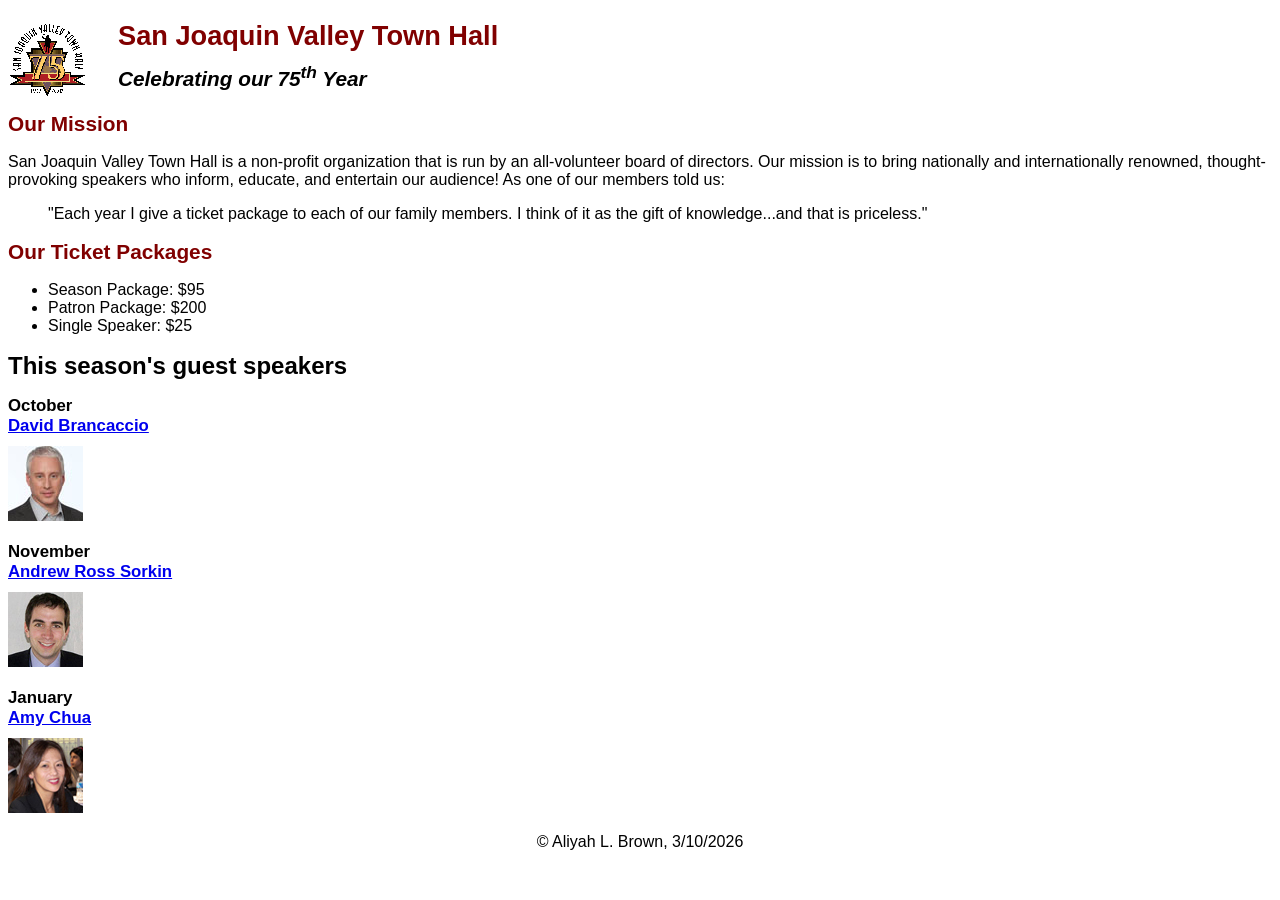
<file: index.html>
<!DOCTYPE html>
<html lang="en">
<head>
	<meta charset="UTF-8">
	<meta name="viewport" content="width=device-width, initial-scale=1.0">
	<title>San Joaquin Valley Town Hall</title>
	<link rel="icon" href="images/favicon.ico">
	<link rel="stylesheet" href="styles/main.css">
</head>
<body>
	<header>
		<img src="images/town_hall_logo.gif" alt="San Joaquin Valley Town Hall Logo">
         <h2>San Joaquin Valley Town Hall</h2>
         <p><em><strong>Celebrating our 75<sup>th</sup> Year</strong></em></p>		
	</header>
	
	<main>
		<h2>Our Mission</h2>
		<p>San Joaquin Valley Town Hall is a non-profit organization that is run by an all-volunteer board of directors. Our mission is to bring nationally and internationally renowned, thought-provoking speakers who inform, educate, and entertain our audience! As one of our members told us:</p>
		<blockquote>"Each year I give a ticket package to each of our family members. I think of it as the gift of knowledge...and that is priceless."</blockquote>
		
		<h2>Our Ticket Packages</h2>
		<ul>
			<li>Season Package: $95</li>
			<li>Patron Package: $200</li>
			<li>Single Speaker: $25</li>
		</ul>
		<h1>This season's guest speakers</h1>
        <h3>October<br>
			<a href="speakers/brancaccio.html">David Brancaccio</a>
		</h3>
		<img src="images/brancaccio75.jpg" alt="David Brancaccio">
		
		<h3>November<br>
                <a href="speakers/sorkin.html">Andrew Ross Sorkin</a>
		</h3>
		<img src="images/sorkin75.jpg" alt="Andrew Ross Sorkin">
		
        <h3>January<br>
			<a href="speakers/chua.html">Amy Chua</a>
		</h3>
        <img src="images/chua75.jpg" alt="Amy Chua">
	</main>
	
	<footer>
		<p>&copy; Aliyah L. Brown, 3/10/2026</p>		
	</footer>	
</body>
</html>
</file>
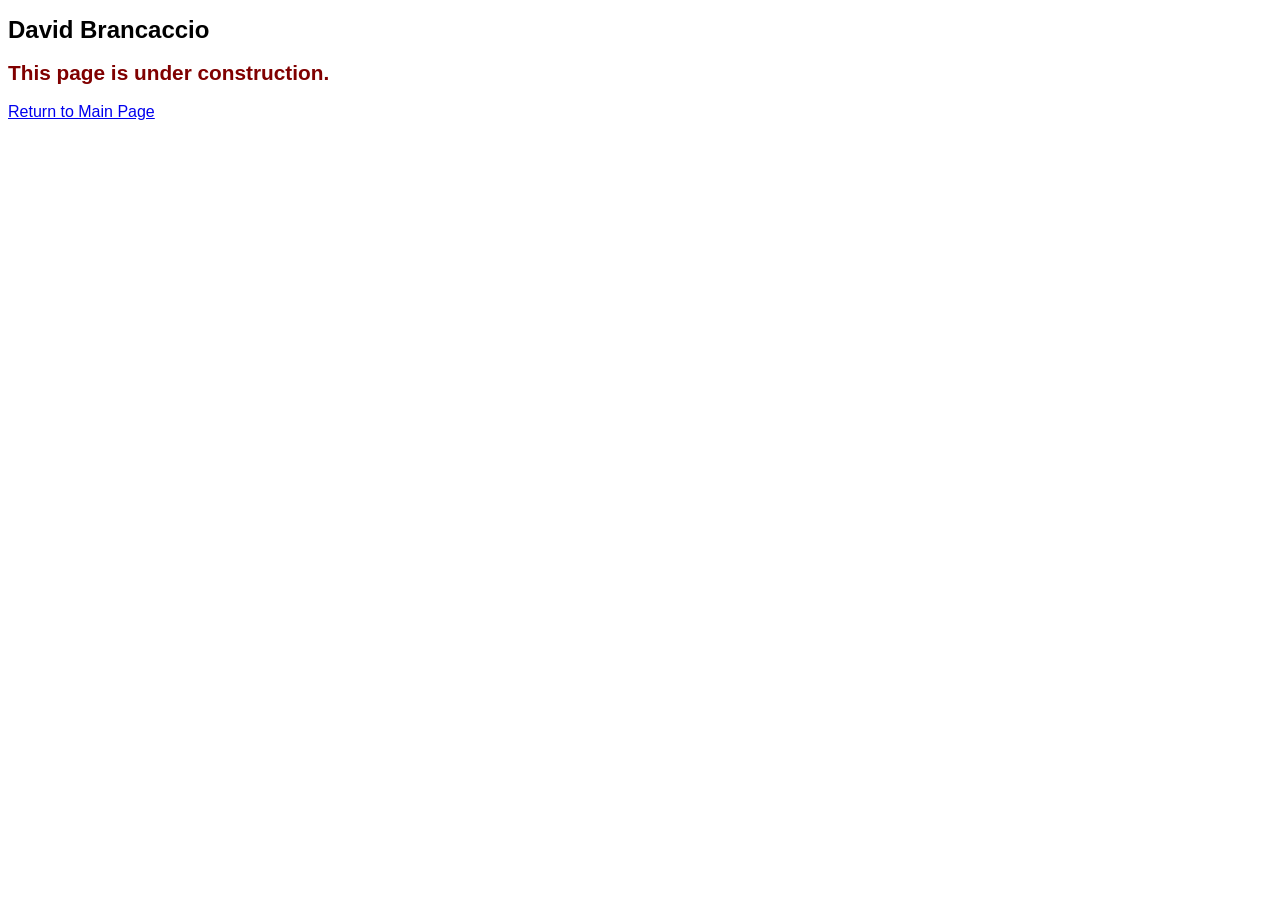
<file: speakers/brancaccio.html>
<!DOCTYPE html>
<html lang="en">

<head>
	<meta charset="utf-8">
	<meta name="viewport" content="width=device-width, initial-scale=1.0">
	<title>San Joaquin Valley Town Hall</title>
	<link rel="icon" href="images/favicon.ico">
	<link rel="stylesheet" href="../styles/main.css">
</head>

<body>
	<main>
		<h1>David Brancaccio</h1>
		<h2>This page is under construction.</h2>
	</main>
	<p><a href="../index.html">Return to Main Page</a></p>
</body>

</html>
</file>
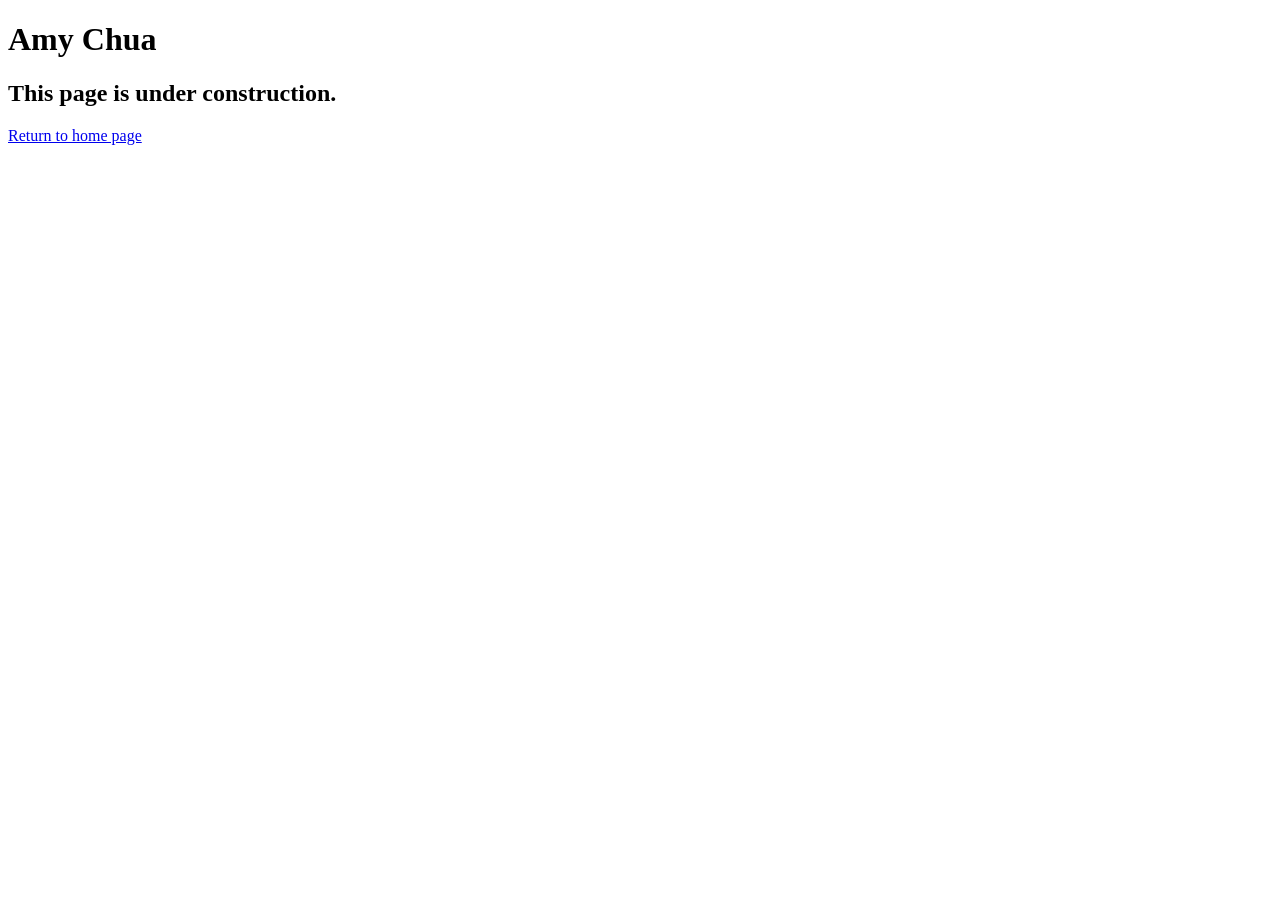
<file: speakers/chua.html>
<!DOCTYPE html>
<html lang="en">

<head>
	<meta charset="utf-8">
	<meta name="viewport" content="width=device-width, initial-scale=1.0">
	<title>San Joaquin Valley Town Hall</title>
	<link rel="icon" href="images/favicon.ico">
</head>

<body>
	<main>
		<h1>Amy Chua</h1>
		<h2>This page is under construction.</h2>
		<p><a href="../index.html">Return to home page</a></p>
	</main>
</body>

</html>
</file>
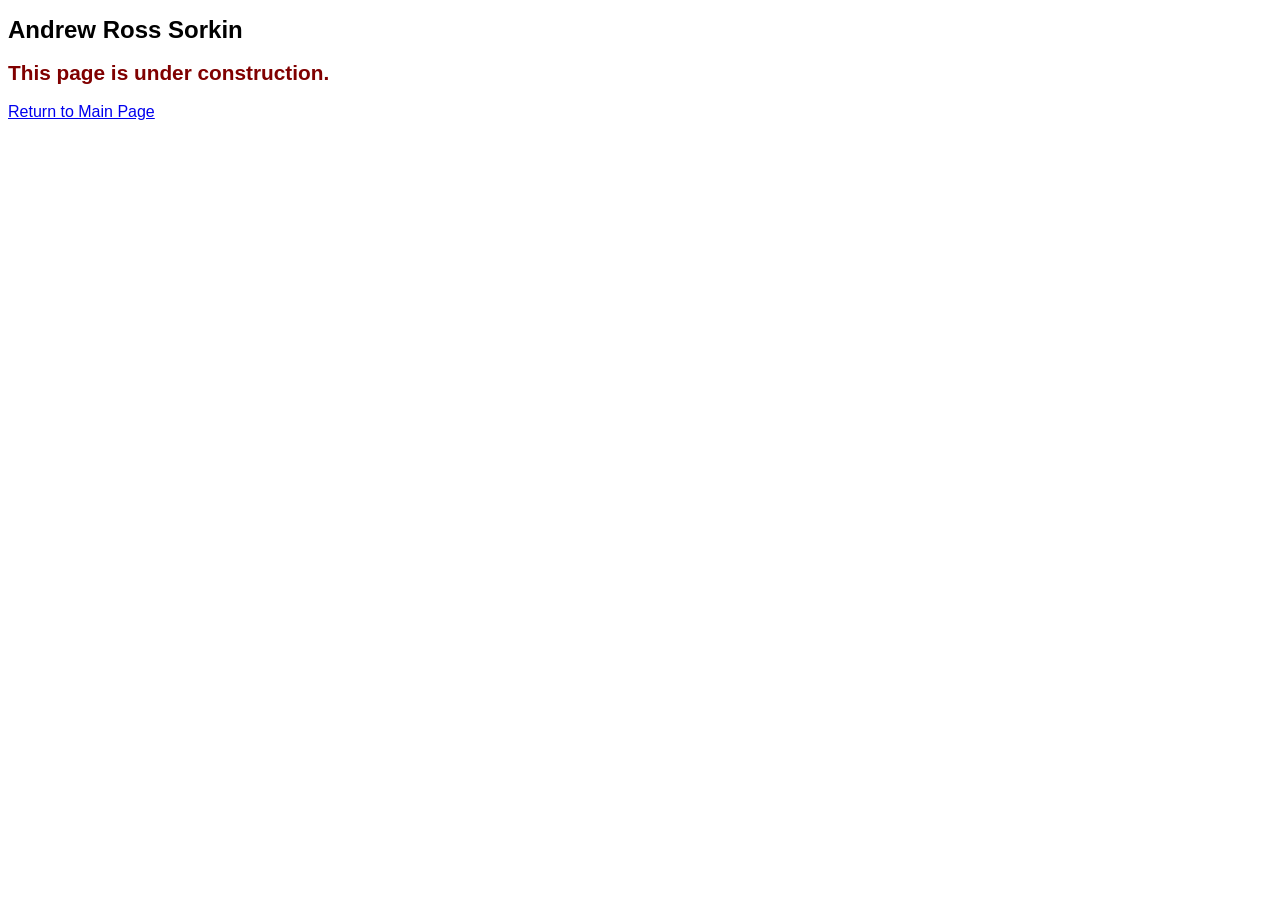
<file: speakers/sorkin.html>
<!DOCTYPE html>
<html lang="en">

<head>
	<meta charset="utf-8">
	<meta name="viewport" content="width=device-width, initial-scale=1.0">
	<title>San Joaquin Valley Town Hall</title>
	<link rel="icon" href="images/favicon.ico">
	<link rel="stylesheet" href="../styles/main.css">
</head>

<body>
	<main>
		<h1>Andrew Ross Sorkin</h1>
		<h2>This page is under construction.</h2>
	</main>
	<p><a href="../index.html">Return to Main Page</a></p>
</body>

</html>
</file>
<file: styles/main.css>
:root {
    --accent-color: #800000;
}

body {
    font-family: Arial, Helvetica, sans-serif;
    font-size: 100%;
}

a:hover, a:focus {
    font-style: italic;
}

h1 { font-size: 150%; }
h2 {
    font-size: 130%;
    color: var(--accent-color);
}
h3 { font-size: 105%; }

header img {
    float: left;
    margin-right: 30px;
}

header h2 {
    font-size: 170%;
    color: var(--accent-color);
    margin: 0;
    margin-bottom: 0; 
    margin-top: 20px;
}

header p {
    font-size: 130%;
    font-style: italic;
    margin-top: 10px;
}
main {
    clear: left;
}

main h3 {
    margin-bottom: 0;
    padding-bottom: 5px;
}

main img {
    margin-top: 5px;
}
footer p {
    text-align: center;
}
.large {
    font-size: 125%;
}
</file>
